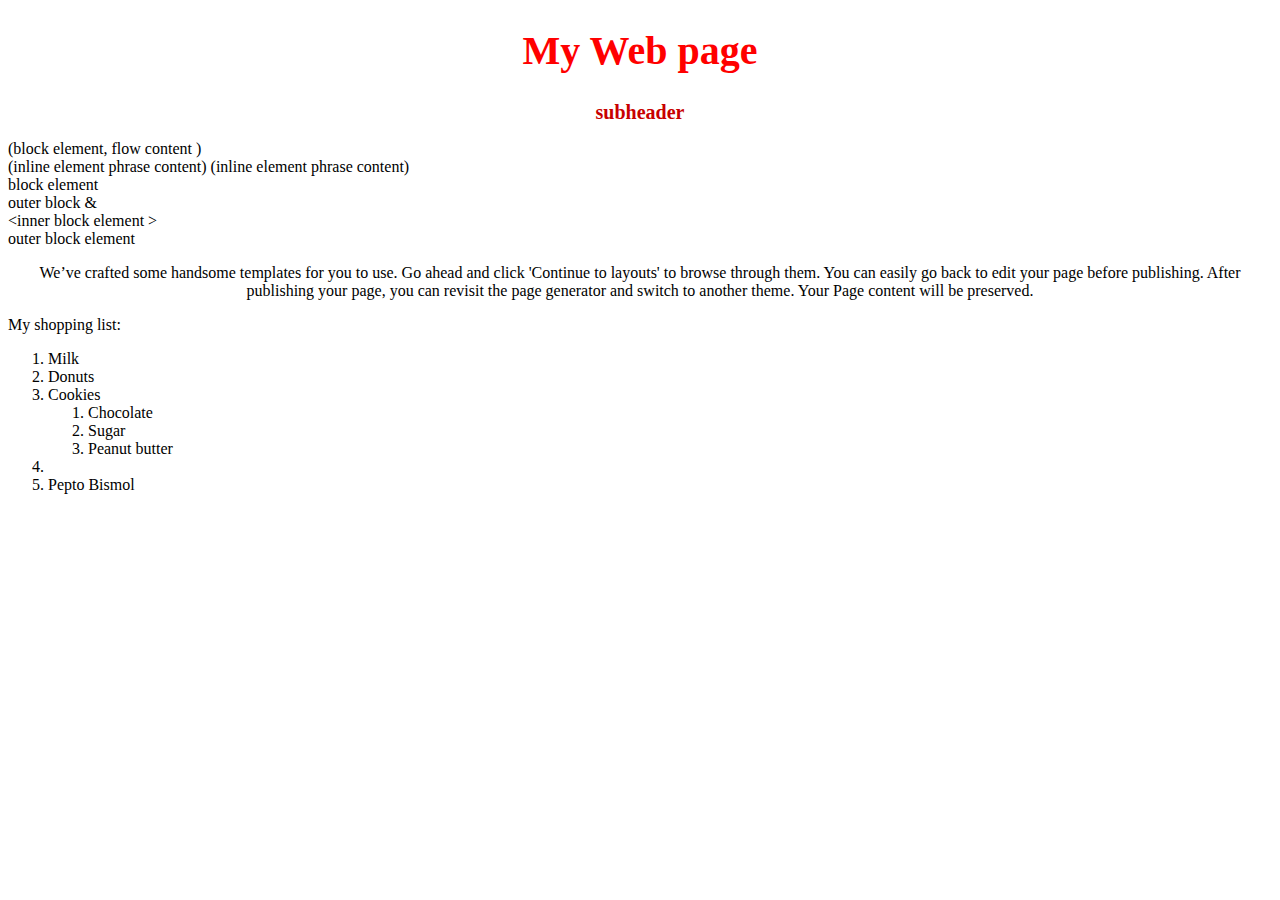
<file: index.html>
<!DOCTYPE html>
<html>
  <head>
     <meta charset="utf-8">
     <title>Web by Skylordus</title>
     <style>
     h1 {
     	color: red;
     	font-size: 40px;
     	text-align: center;
      animation-name: colorchange; 
      animation-duration: 3s;
      animation-iteration-count: infinite; 
     }
     @keyframes colorchange {
      0% {background-color: red;}
      50% {background-color: blue;}
      100% {background-color: green;}
     }
     h2 {
     	color:rgba(200,0,0,80);
     	font-size: 20px;
     	text-align: center;
     }
     p {
      position: center;
      text-align: center
     }
     div {
      width: 300px;
       
      text-align: left;
     }
     </style>
  </head>

  <body>

<h1>My Web page</h1>

<h2>subheader</h2>

<div>(block element, flow content )</div> 
<span>(inline element phrase content)</span>
<span>(inline element phrase content) </span>
<div>block element </div>
<div>outer block &amp;<div> &lt;inner block element &gt;</div> outer block element </div>

<p>We’ve crafted            some handsome templates for you to use. Go ahead and click 'Continue to layouts' to browse through them. You can easily go back to edit your page before publishing. After publishing your page, you can revisit the page generator and switch to another theme. Your Page content will be preserved.</p>
 
<div>
My shopping list:
<ol>
<li>Milk</li>
<li>Donuts</li>
<li>Cookies
<ol>
<li>Chocolate</li>
<li>Sugar</li>
<li>Peanut butter</li>
</ol>
<li>
<li>Pepto Bismol</li>
</ol>
</div>
    
  </body>
</html>
</file>
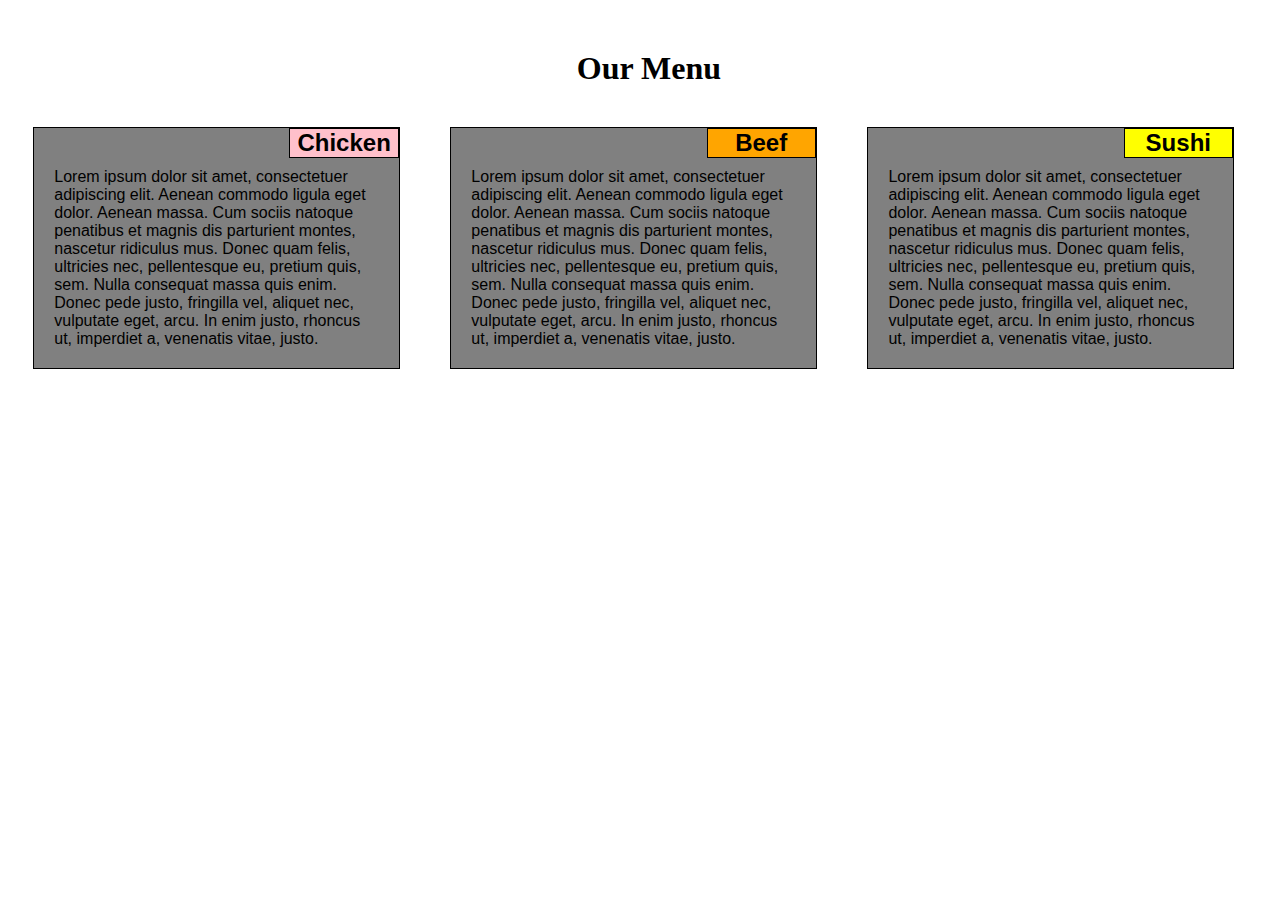
<file: mod2_ass/index.html>
<!DOCTYPE html>
<html>
<head>
	<title>
		Assignment Solution for Module 2
	</title>
	<link rel="stylesheet" type="text/css" href="css/styles.css"/>
</head>

<body>

<h1>Our Menu</h1>
 

<div>

<section> 
	 <h2>Chicken</h2>
	 <p>Lorem ipsum dolor sit amet, consectetuer adipiscing elit. Aenean commodo ligula eget dolor. Aenean massa. Cum sociis natoque penatibus et magnis dis parturient montes, nascetur ridiculus mus. Donec quam felis, ultricies nec, pellentesque eu, pretium quis, sem. Nulla consequat massa quis enim. Donec pede justo, fringilla vel, aliquet nec, vulputate eget, arcu. In enim justo, rhoncus ut, imperdiet a, venenatis vitae, justo.</p>
 </section>

<section> 
	 <h2>Beef</h2>
	 <p>Lorem ipsum dolor sit amet, consectetuer adipiscing elit. Aenean commodo ligula eget dolor. Aenean massa. Cum sociis natoque penatibus et magnis dis parturient montes, nascetur ridiculus mus. Donec quam felis, ultricies nec, pellentesque eu, pretium quis, sem. Nulla consequat massa quis enim. Donec pede justo, fringilla vel, aliquet nec, vulputate eget, arcu. In enim justo, rhoncus ut, imperdiet a, venenatis vitae, justo.</p>
 </section>

 <section> 
	 <h2>Sushi</h2>
	 <p>Lorem ipsum dolor sit amet, consectetuer adipiscing elit. Aenean commodo ligula eget dolor. Aenean massa. Cum sociis natoque penatibus et magnis dis parturient montes, nascetur ridiculus mus. Donec quam felis, ultricies nec, pellentesque eu, pretium quis, sem. Nulla consequat massa quis enim. Donec pede justo, fringilla vel, aliquet nec, vulputate eget, arcu. In enim justo, rhoncus ut, imperdiet a, venenatis vitae, justo.</p>
 </section>

</div>

 

</body>
</html>
</file>
<file: mod2_ass/css/styles.css>
* {
box-sizing: border-box;
}

p {
	margin: 20px;		
}


h1 {
	margin-top:50px;
	margin-bottom: 20px;
	position: relative;
 	left:45%;
 }

h2 {
	font-family: Arial, Helvetica, sans-serif;
	font-weight: bold;
	border: 1px solid black;
	position: absolute;
	width: 30%;
	top:0px;
	right: 0px;
	margin: 0px;
	text-align: center;

}

section:nth-child(1) h2 {
	background-color: pink;
}

section:nth-child(2) h2 {
	background-color: orange;
}

section:nth-child(3) h2 {
	background-color: yellow;
}

 section {
 	background-color: grey;
 	position: relative;
 	border: 1px solid black;
 	margin-top: 20px;
 	margin-bottom: 20px;
 	margin-right: 2%;
 	margin-left: 2%;
 	padding-top: 20px;
 	float: left; 	 
 }

p {
	font-family: Arial, Helvetica, sans-serif;
}

@media (min-width: 992px) {
	section {
	 	width: 29%;
	}
}

@media (min-width: 768px) and (max-width: 991px){
	section {
	 	width: 46%;
	}
	section:nth-child(3) {
	 	width: 96%;
	}
}

@media (max-width: 767px) {
	section {
	 	width: 96%;
	}
}
</file>
